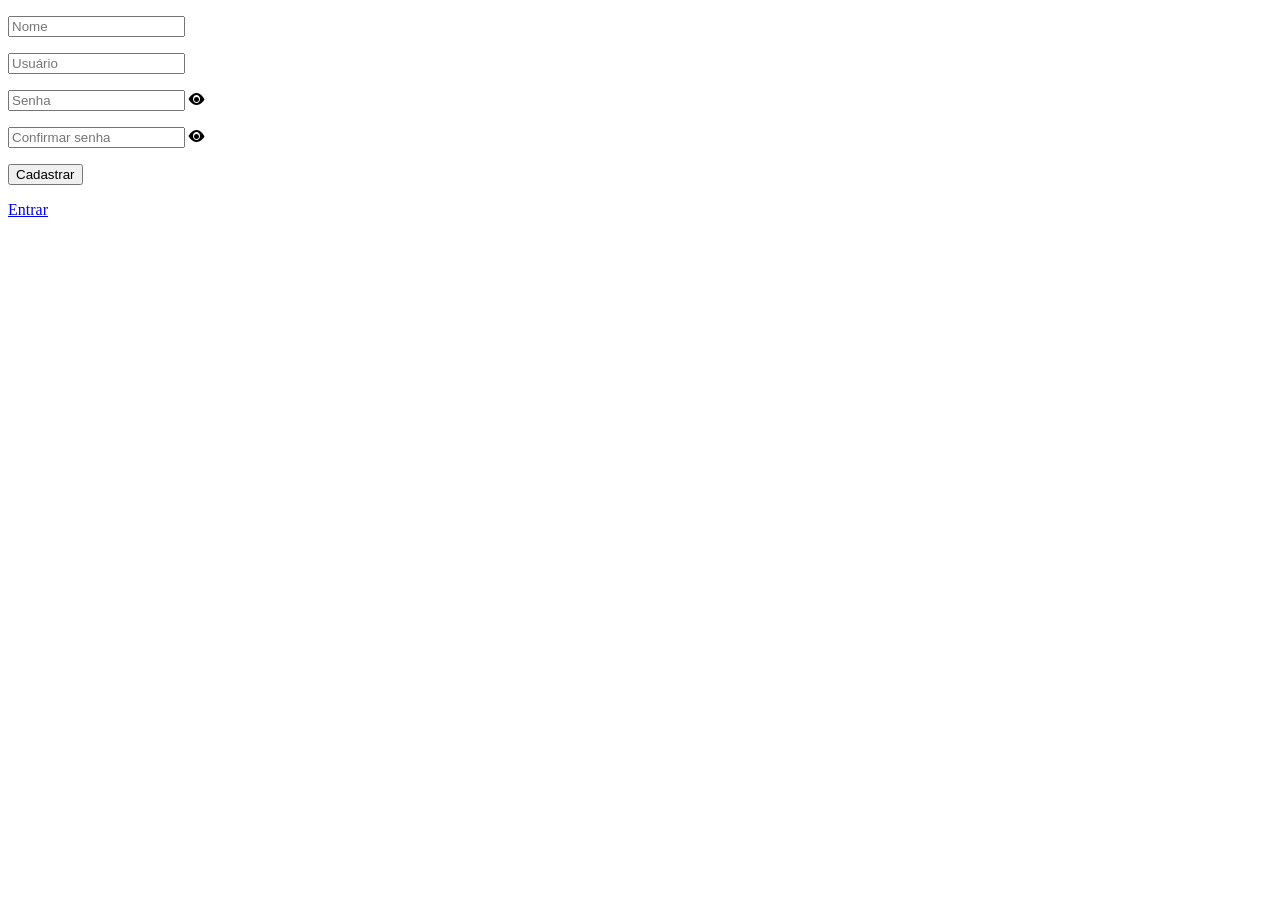
<file: cadastro.html>
﻿<!DOCTYPE html>
<html lang="pt-br">
<head>
    <meta charset="UTF-8">
    <meta name="viewport" content="width=device-width, initial-scale=1.0">
    <link rel="stylesheet" href="https://cdn.jsdelivr.net/npm/bootstrap-icons@1.13.1/font/bootstrap-icons.min.css">
    <title>Cadastro | Meu Ticket</title>
</head>
<body>
    <div>
        <p>
            <input type="text" id="Nome" placeholder="Nome" required>
        </p>
        <p>
            <input type="text" id="Usuario" placeholder="Usuário" required>
        </p>
        <p>
            <input type="password" id="Senha" placeholder="Senha" required>
            <i class="bi bi-eye-fill" id="btn-senha" onclick="mostrarSenha()"></i>
        </p>
        <p>
            <input type="password" id="ConfirmarSenha" placeholder="Confirmar senha" required>
            <i class="bi bi-eye-fill" id="btn-confirmar-senha" onclick="mostrarConfirmarSenha()"></i>
        </p>
        <p>
            <button id="btnCadastro">Cadastrar</button>
        </p>
        <p>
            <a href="login.html">Entrar</a>
        </p>
    </div>
    <script src="cadastro.js"></script>
</body>
</html>
</file>
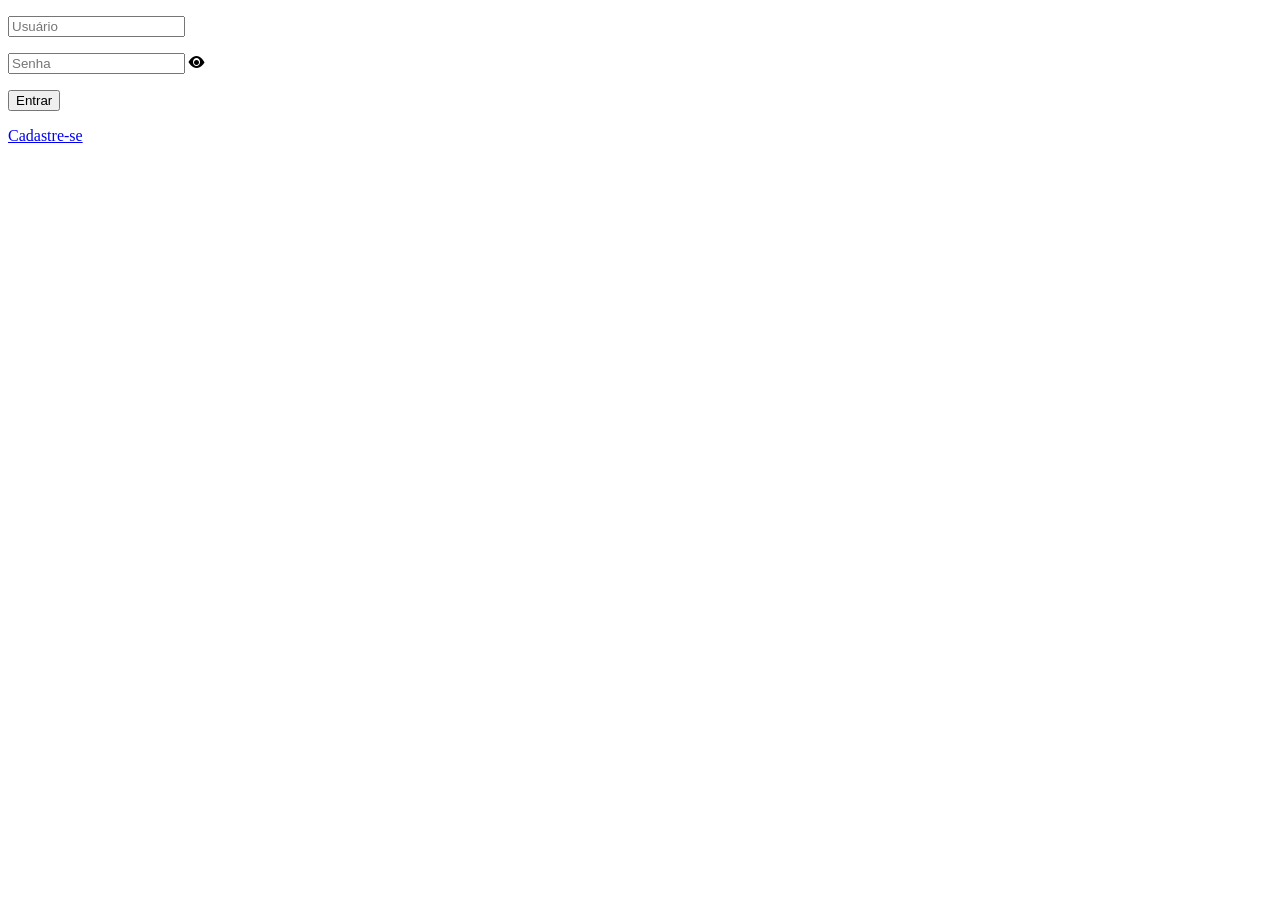
<file: login.html>
﻿<!DOCTYPE html>
<html lang="pt-br">
<head>
    <meta charset="UTF-8">
    <meta name="viewport" content="width=device-width, initial-scale=1.0">
    <link rel="stylesheet" href="https://cdn.jsdelivr.net/npm/bootstrap-icons@1.13.1/font/bootstrap-icons.min.css">
    <title>Entrar | Meu Ticket</title>
</head>
<body>
    <div>

        <p>
            <input type="text" id="Usuario" placeholder="Usuário" required>
        </p>
        <p>
            <input type="password" id="Senha" placeholder="Senha" required>
            <i class="bi bi-eye-fill" id="btn-senha" onclick="mostrarSenha()"></i>
        </p>
        <p>
            <button id="btnLogin">Entrar</button>
        </p>
        <p>
            <a href="cadastro.html">Cadastre-se</a>
        </p>

    </div>

    <script src="login.js"></script>
</body>
</html>
</file>
